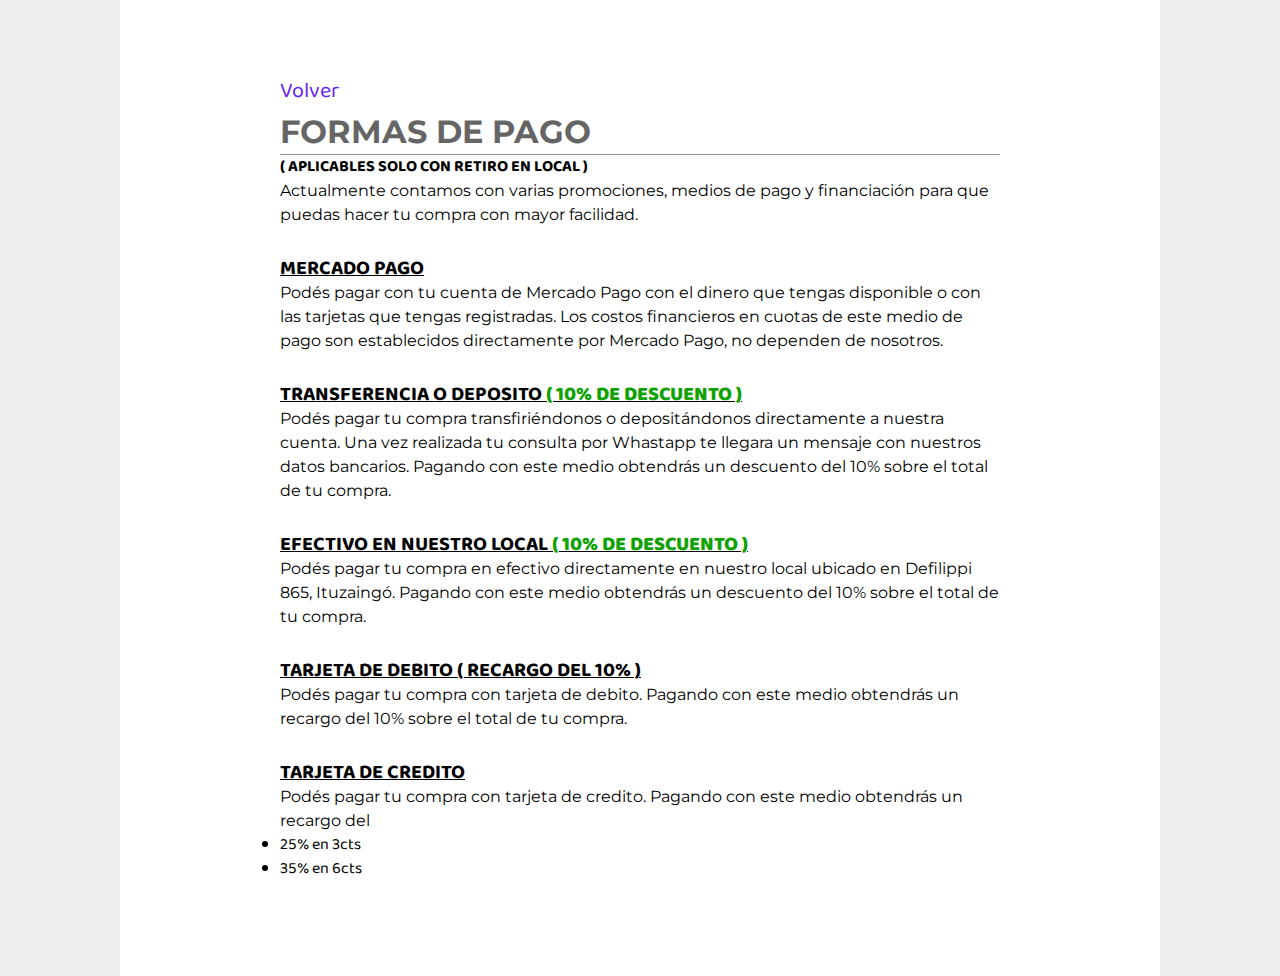
<file: pages/formasDePago.html>
<!DOCTYPE html>
<html lang="en">
<head>
    <meta charset="UTF-8">
    <meta http-equiv="X-UA-Compatible" content="IE=edge">
    <meta name="viewport" content="width=device-width, initial-scale=1.0">
    <title>Formas de pago</title>
    <link rel="stylesheet" href="../css/normalize.css">
    <link rel="stylesheet" href="../css/style.css">
    <link rel="icon" href="../img/mdoicono.ico">
</head>
<body>
    <main class="main-formasDePago">

    
        <section class="section-formasDePago">
        <a href="../index.html" type="button" class="btn-volver-formasDePago" >Volver</a>
            
            <div class="formasDePago-subtitulos">
        
                <h1 class="formasDePago-h1">FORMAS DE PAGO</h1>
                <p><b>( APLICABLES SOLO CON RETIRO EN LOCAL )</b></p>
                <p class="formasDePago-parrafo">
                    Actualmente contamos con varias promociones, medios de pago y financiación para que puedas hacer tu compra con mayor facilidad.
                </p>
            </div>

            <div class="formasDePago-subtitulos">
                <p class="formasDePago-title">MERCADO PAGO</p>
                <p class="formasDePago-parrafo">
                    Podés pagar con tu cuenta de Mercado Pago con el dinero que tengas disponible o con las tarjetas que tengas registradas. Los costos financieros en cuotas de este medio de pago son establecidos directamente por Mercado Pago, no dependen de nosotros.
                </p>
            </div>
            <div class="formasDePago-subtitulos">
                <p class="formasDePago-title">TRANSFERENCIA O DEPOSITO <b>( 10% DE DESCUENTO )</b></p>
                <p class="formasDePago-parrafo">
                    Podés pagar tu compra transfiriéndonos o depositándonos directamente a nuestra cuenta. Una vez realizada tu consulta por Whastapp te llegara un mensaje con nuestros datos bancarios. Pagando con este medio obtendrás un descuento del 10% sobre el total de tu compra.
                </p>
            </div>
            <div class="formasDePago-subtitulos">
                <p class="formasDePago-title">
                    EFECTIVO EN NUESTRO LOCAL <b>( 10% DE DESCUENTO )</b>
                </p>
                <p class="formasDePago-parrafo">
                    
                    Podés pagar tu compra en efectivo directamente en nuestro local ubicado en Defilippi 865, Ituzaingó. Pagando con este medio obtendrás un descuento del 10% sobre el total de tu compra.
                </p>
            </div>
            <div class="formasDePago-subtitulos">
                <p class="formasDePago-title">
                    TARJETA DE DEBITO ( RECARGO DEL 10% )
                </p>
                <p class="formasDePago-parrafo">
                    
                    Podés pagar tu compra con tarjeta de debito. Pagando con este medio obtendrás un recargo del 10% sobre el total de tu compra.
                </p>
            </div>
            <div class="formasDePago-subtitulos">
                <p class="formasDePago-title">
                    TARJETA DE CREDITO
                </p>
                <p class="formasDePago-parrafo">
                    
                    Podés pagar tu compra con tarjeta de credito. Pagando con este medio obtendrás un recargo del
                    <ul>
                        <li>25% en 3cts</li>
                        <li>35% en 6cts</li>
                    </ul> 
                </p>
            </div>
            
            
        </section>
    </main>
    

    
</body>
</html>
</file>
<file: css/style.css>
@import url('https://fonts.googleapis.com/css2?family=Baloo+Bhai+2&display=swap');
@import url('https://fonts.googleapis.com/css2?family=Red+Hat+Display:wght@500&display=swap');
@import url('https://fonts.googleapis.com/css2?family=Georama:wght@300&display=swap');
@import url('https://fonts.googleapis.com/css2?family=Open+Sans&display=swap');
@import url('https://fonts.googleapis.com/css2?family=Oswald:wght@300&display=swap');
@import url('https://fonts.googleapis.com/css2?family=Lato:wght@700&display=swap');
@import url('https://fonts.googleapis.com/css2?family=Open+Sans:ital@1&display=swap');
@import url('https://fonts.googleapis.com/css2?family=Montserrat&display=swap');
@import url('https://fonts.googleapis.com/css2?family=Mukta&display=swap');
@import url('https://fonts.googleapis.com/css2?family=Be+Vietnam+Pro:wght@300&display=swap');
@import url('https://fonts.googleapis.com/css2?family=Plus+Jakarta+Sans:wght@200&display=swap');



*{
    font-family: 'Baloo Bhai 2', cursive;
}



#lista-productos{
    background-color: rgb(243, 236, 236);
}

h2.title_categorias{
    text-align: center;
    font-family: 'Red Hat Display', sans-serif;
}

.category-item{
    display: block;
    font-size: 1.5rem;
    text-align: start;
    color: #000;
    text-decoration: none;
    padding-left: 25px;
}

.category-item:hover{
    background-color: rgb(59, 59, 59);
    color: #fff;
    transition: .35s;
    padding-left: 45px;
}

.category-item button{
    display: block;
    font-size: 1.5rem;
    text-align: start;
    color: #000;
    background-color: #fff;
    width: 100%;
    border: none;
    border-radius: 0%;
    padding-left: 0px;
}

.category-item button:hover{
    background-color: rgb(59, 59, 59)
}


.contenedor_categorias{
    width: 75%;
    transition: .7s;
    background-color: #fff;
    line-height: 60px;
    border-right:  1px solid #000;
    border-bottom:  1px solid #000;
    z-index: 10000;
    position: absolute;
}

.envios_link{
    position: absolute;
    right: 0;
    margin: 5px;
    background-color: rgb(0, 110, 255);
    color: #fff;
    text-decoration: none;
    padding: 5px;
    font-size: 1.25rem;
    border-radius: 15%;
    
}

.ubicacion_link{
    color: rgb(0, 110, 255);
    text-align: center;
    display: block;
    text-decoration: none;
    padding: 4px;
    font-size: 1.2rem;
    box-shadow: 0px 4px 6px -1px rgba(0, 0, 0, 0.2);
    z-index: 100;
    position: relative;
}

h1.index-title{
    display: inline-block;
    transform: translateX(20px);
    color: #000;
}

#barra_categorias{
    transform: scale(1.5);
    margin: 15px 0px 0px 15px;
    display: inline-block;
}

#barra_categorias ~ .contenedor_categorias{
    transform: translateX(-100%);
    transition: 1s;
}
#barra_categorias.activo ~ .contenedor_categorias{
    transform: translateX(0);
    transition: 1s;
}



#section_pagos .contenedor_section-pagos{
    display: flex;
    justify-content: center;
    height: 50px;
    align-items: center;
    margin-top: 10px;
    
}
#section_pagos .contenedor_section-pagos div a{
    text-decoration: none;
    padding-left: 5px;
}

.parrafo_descuento {
    text-align: center;
}

.parrafo_descuento p{
    text-decoration: none;
    color: #000000;
    font-size: 1.1rem;
}


.producto{

    display: flex;
    background-color: #fff;
    margin: 2px 0px;
    border-top-left-radius: 2.5%;
    border-bottom-left-radius: 2.5%;
    height: 164px;
    max-width: 450px;
    padding: 10px;

}


.producto .imagen_producto{
    width: 42%;
    border-top-left-radius: 8%;
    border-bottom-left-radius: 8%;
    object-fit:contain;
}


.producto .producto_parrafo{
    width: 58%;
}
.producto_parrafo {
    display: flex;
    flex-direction: column;
    text-align: start;
    font-size: 1rem;
    padding: 0px 9px;
    
}

.producto_precio{
    font-family: 'Be Vietnam Pro', sans-serif;
    font-size: 1.2rem;
    letter-spacing: -1px;
}


.contenedor_consulta{
    display: flex;
    justify-content: center;
    align-items: center;
    font-size: 1.18rem;
    
}
.contenedor_consulta button{
    text-decoration: none;
    color: #25d414;
    border: none;
    background-color: transparent;
}

.contenedor_consulta box-icon{
    margin-left: 2px;
    transform: scale(.8) translateY(-4px);
    
}



.contenedor_form div{
    display: flex;
    flex-direction: row;
}

#formulario{
    height: 50px;


}
#formulario:focus{
    border: initial;
    box-shadow: none;
}


#boton{
    position: absolute;
    right: 0;
    height: 50px;
    border-left: 1px solid #5a5050;
    border-radius: 0;
    
    
}

#boton box-icon{
    margin-top: 6px;
    transform: scale(1.5);
}



@media screen and (min-width: 500px) {

    #lista-productos{
        display: grid;
        gap: 15px;
        grid-template-columns: repeat(auto-fill, minmax(190px, max-content));
        padding: 20px 120px;
        
    }
    .producto{
        flex-direction: column;
        height: 300px;
        justify-content: center;
        align-items: center;
        padding: 0px;
        position: relative;
        height: 100%;
        border-radius: 0;
        border-bottom-left-radius: 5px;
        border-bottom-right-radius: 5px;
        box-shadow: 0px 1px 4px 0px rgba(0, 0, 0, 0.2);
        
        
    }

    .producto_precio{
        top: 0;
        right: 0;
        border-radius: 15px;
        border-bottom-left-radius: 0px;
    }
    

    .producto:hover  {
        box-shadow: 0px 5px 5px 3px rgba(0, 0, 0, 0.2);
        transition: .3s;
    }
    .producto .imagen_producto{
        width: 100%;
        padding: 9px;
        object-fit: contain;
        height: 200px;
        
    }
    
    .producto .producto_parrafo{
        width: 100%;
    }
    .producto_parrafo {
        margin: 0px;
        padding: 0px 14px;
        font-size: 0.9rem;
    }
    
    .contenedor_consulta{
        font-size: .9rem;
        padding: 0px;

    }

    .contenedor_categorias{
        width: 30%;
        line-height: 45px;
    }

    .envios_link{
        margin: 15px;
    }
    
    footer div p{
        font-size: 1.1rem;
    }
        

}

#map {
    height: 100vh;
    width: 100%;
    margin: 0;
}


.mdo img{
    width: 100%;
}












.main-formasDePago{
    background-color: #eee;

}

.main-formasDePago section{
    margin: 0px 120px;
    padding: 80px 160px;
    background-color: #fff;
    
    
}
.main-formasDePago section div{
    padding: 15px 0px;
    line-height: 24px;
    
}

.formasDePago-h1{
    padding: 0;
    margin: 0;
}

.main-formasDePago section div h1{
    font-family: 'Montserrat', sans-serif;
    opacity: 0.6;
    border-bottom: 1px solid rgb(77, 76, 76);
    padding-bottom: 10px;
    display: block;
}

.main-formasDePago section div .formasDePago-title{
   font-size: 1.25rem;
   font-weight: bold;
   text-decoration: underline 1px; 
   font-family: 'Baloo Bhai 2', cursive;;
}

.main-formasDePago section div .formasDePago-title b{
    color: #10a203;
}

.main-formasDePago section div .formasDePago-parrafo{
    
    font-family: 'Montserrat', sans-serif;
}

.btn-volver-formasDePago{
    color: #6724F3;
    background: transparent;
    border: none;
    text-decoration: none;
    font-size: 1.35rem;
    
}


@media screen and (max-width: 1000px) {
    .main-formasDePago section{
        margin: 0px;
        padding: 20px 15px;    
    }
    .btn-volver-formasDePago{
        padding-top: 20px;
    }
}










.body_envios{
    background-color: #eee;
}

.section_envios{
    height: 350px;
}

.header_envios{
    background-color: #222;
}




.header_envios img{
    height: 55px;
    padding: 4px;
    border-radius: 10px;
    margin-left: 5%;
}




.section_image_envios{
    height: 0;
}

.section_image_envios img{
    min-height: 350px;
    object-fit: cover;
}

.envios_div_texto{
    margin-top: 40px;
    padding: 2%;
    width: 300px;
}

.envios_div_texto_h1{
    
    font-size: 1.7rem;
    letter-spacing: 1px;
    color: #fff;
    font-family: 'Plus Jakarta Sans', sans-serif;
}

.envios_div_texto_parrafo{
    font-size: 1.17rem;
    letter-spacing: 1px;

    color: #fff;
    font-family: 'Plus Jakarta Sans', sans-serif;
}
.envios_div_texto_parrafo a{
    text-decoration: none;
    font-weight: bold;
    color: rgb(8, 20, 180);
    font-family: 'Plus Jakarta Sans', sans-serif;
}

.section_envios_a_link{
    margin-top: 35px;
    display: flex;
    justify-content: center;
}
.section_envios_a_link a{
    padding: 4px;
    text-decoration: none;
    font-size: 1.8rem;
    box-shadow: 0px 1px 4px 2px rgba(0, 0, 0, 0.2);
    border-radius: 9px;
    background-color: rgb(21, 206, 58);
    color: #fff;
}

.section_envios_a_link:hover a{
    color: rgb(0, 139, 238) ;
    transition: 0.25s;
}


.section_envios_mdo .section_envios_mdo_div-contenedor div{
    padding: 25px;
    font-size: 1.3rem;
    border-radius: 2px;
    background-color: #fff;
    margin: 15px;
    box-shadow: 0px 1px 4px 0px rgba(0, 0, 0, 0.2);
    color: #5a5050;
}
    

.section_envios_mdo .section_envios_mdo_div-contenedor div b{
    display: flex;
    justify-content: center;
    font-family: 'Plus Jakarta Sans', sans-serif;
    color: #000;
    margin-bottom: 10px;

}


.icon_wp{
    width: 60px;
    height: 60px;
    position: fixed;
    right: 11px;
    bottom: 11px;
}





@media screen and (min-width: 600px) {

    .section_envios_a_link{
        margin-top: 80px;
    }
    .section_envios_a_link a{
        transform: scale(1.6);
    }
    .header_envios{
        background-color: #222;
    }

    .header_envios img{
        height: 55px;
        padding: 4px;
        border-radius: 10px;
    }

    .section_envios{
        height: 600px;
    }
    
    .section_image_envios{
        height: 0;
    }
    .section_image_envios img{
        height: 600px;
        width: 100%;
        background-attachment: local;
        object-fit: cover;
        object-position: 100% 100%;
    }

    .envios_div_texto{
        margin-top: 0;
        padding: 0;
        margin-top: 13%;
        margin-left: 10%;
        width: 600px;
    }
    
    
    .envios_div_texto_h1{
        
        letter-spacing: 1px;
        font-size: 3.5rem;
        color: #fff;
        font-family: 'Plus Jakarta Sans', sans-serif;
    }
    .envios_div_texto_parrafo{
        font-size: 1.3rem;
        color: #fff;
        font-family: 'Plus Jakarta Sans', sans-serif;
    }
    .envios_div_texto_parrafo a{
        font-weight: bold;
        color: rgb(8, 20, 180);
        font-family: 'Plus Jakarta Sans', sans-serif;
    }
    .section_envios_mdo_div-contenedor{
        display: flex;
        flex-direction: row;
        align-content: center;
        justify-content: center;
    }
    .section_envios_mdo .section_envios_mdo_div-contenedor div{
        width: 300px;
    }
    
    
}
</file>
